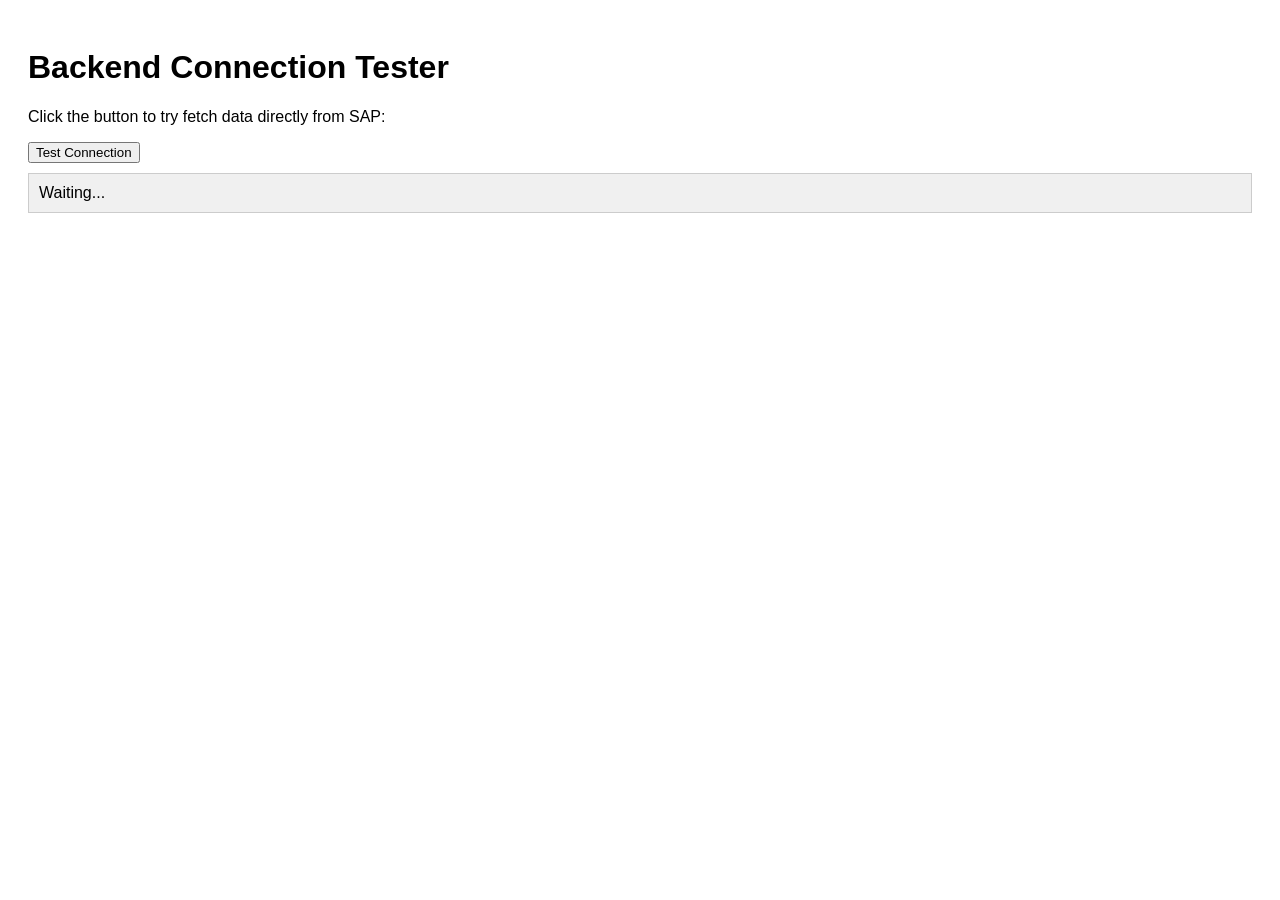
<file: webapp/test-db.html>
<!DOCTYPE html>
<html>

<head>
    <title>Connection Tester</title>
    <style>
        body {
            font-family: sans-serif;
            padding: 20px;
        }

        #output {
            background: #f0f0f0;
            padding: 10px;
            border: 1px solid #ccc;
            margin-top: 10px;
            white-space: pre-wrap;
        }

        .success {
            color: green;
            font-weight: bold;
        }

        .error {
            color: red;
            font-weight: bold;
        }
    </style>
</head>

<body>
    <h1>Backend Connection Tester</h1>
    <p>Click the button to try fetch data directly from SAP:</p>
    <button onclick="testConnection()">Test Connection</button>

    <div id="output">Waiting...</div>

    <script>
        function testConnection() {
            var output = document.getElementById("output");
            output.innerHTML = "Fetching...";

            // This URL matches exactly what UI5 tries to call
            var url = "/sap/opu/odata/sap/Z_EHSM_SRV/incidentSet?$format=json";

            fetch(url)
                .then(response => {
                    output.innerHTML += "\nStatus Code: " + response.status;
                    if (!response.ok) {
                        throw new Error("HTTP Status " + response.status);
                    }
                    return response.json();
                })
                .then(data => {
                    output.innerHTML += "\n\n<span class='success'>SUCCESS!</span>";
                    output.innerHTML += "\nData Received: " + JSON.stringify(data, null, 2);
                    alert("SUCCESS! Data flow is working.");
                })
                .catch(error => {
                    output.innerHTML += "\n\n<span class='error'>FAILED!</span>";
                    output.innerHTML += "\nError: " + error.message;
                    alert("FAILED! " + error.message);
                });
        }
    </script>
</body>

</html>
</file>
